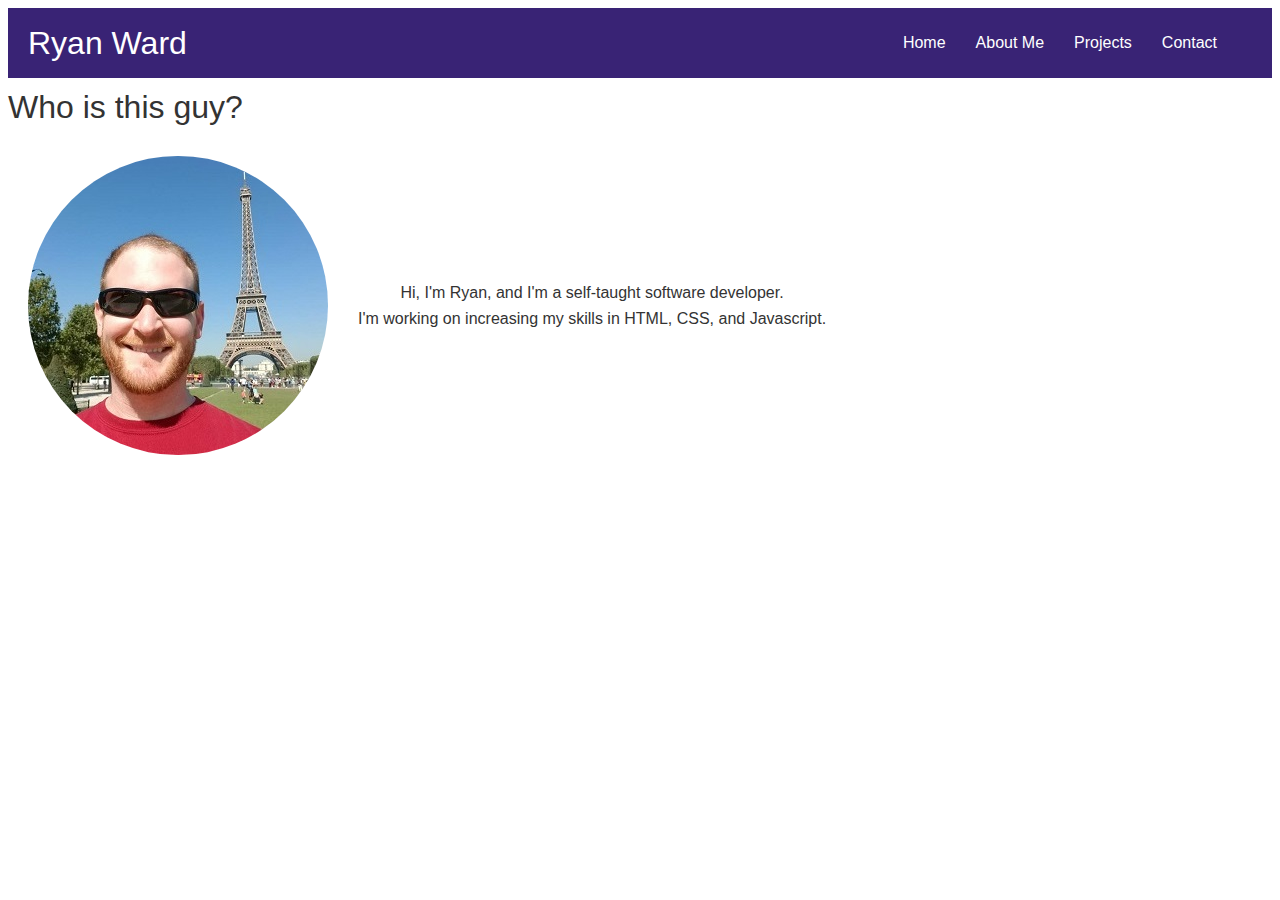
<file: index.html>
<!DOCTYPE html>
<html>
  <head>
    <meta charset="utf-8" />
    <title>My Page</title>
    <link rel="stylesheet" href="css/style.css" />
  </head>
  <body>
    <div id="navbar">
      <h1>Ryan Ward</h1>
      <div id="nav-links">
        <ul>
          <li><a href="index.html">Home</a></li>
          <li><a href="about.html">About Me</a></li>
          <li><a href="projects.html">Projects</a></li>
          <li><a href="contact.html">Contact</a></li>
        </ul>
      </div>
    </div>

    <h1>Who is this guy?</h1>
    <div id="photo">
      <img
        src="images/Ryan.jpg"
        alt="Picutre of Ryan with Eifel Tower in background"
      />
      <p>
        Hi, I'm Ryan, and I'm a self-taught software developer.<br />I'm working
        on increasing my skills in HTML, CSS, and Javascript.
      </p>
    </div>
  </body>
</html>
</file>
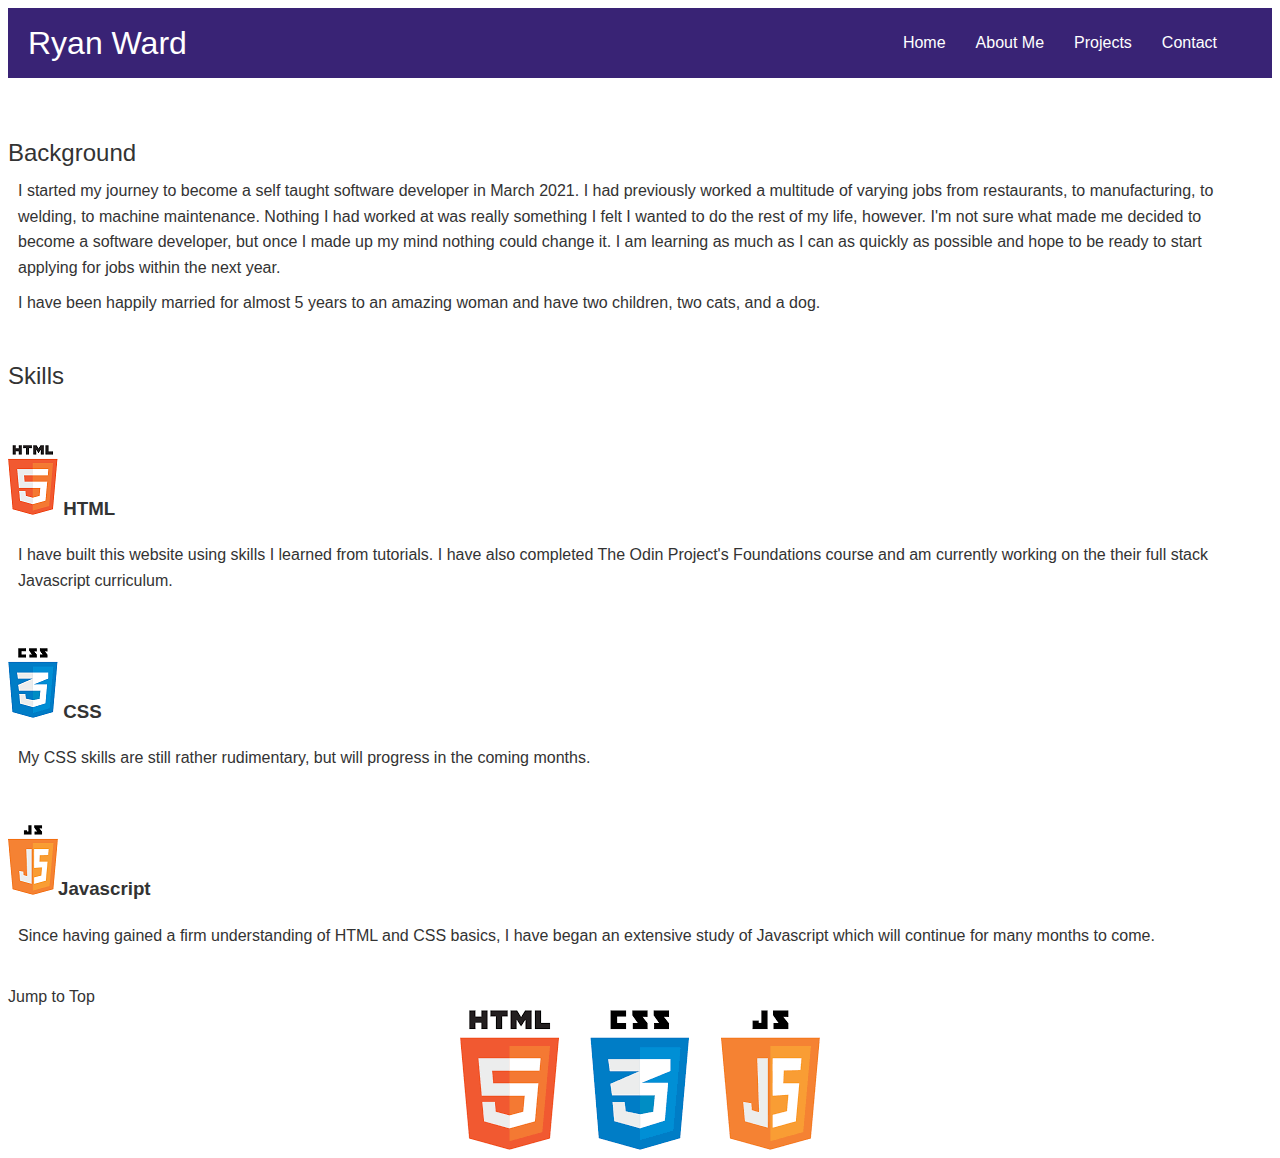
<file: about.html>
<!DOCTYPE html>
<html lang="en" dir="ltr">
  <head>
    <meta charset="utf-8" />
    <link rel="stylesheet" href="css/style.css" />
    <title>About</title>
  </head>
  <body>
    <div id="navbar">
      <h1>Ryan Ward</h1>
      <div id="nav-links">
        <ul>
          <li><a href="index.html">Home</a></li>
          <li><a href="about.html">About Me</a></li>
          <li><a href="projects.html">Projects</a></li>
          <li><a href="contact.html">Contact</a></li>
        </ul>
      </div>
    </div>
    <br />
    <br />
    <div class="myDiv">
      <h2 id="section-background"><strong>Background</strong></h2>
      <p>
        I started my journey to become a self taught software developer in March
        2021. I had previously worked a multitude of varying jobs from
        restaurants, to manufacturing, to welding, to machine maintenance.
        Nothing I had worked at was really something I felt I wanted to do the
        rest of my life, however. I'm not sure what made me decided to become a
        software developer, but once I made up my mind nothing could change it.
        I am learning as much as I can as quickly as possible and hope to be
        ready to start applying for jobs within the next year.
      </p>

      <p>
        I have been happily married for almost 5 years to an amazing woman and
        have two children, two cats, and a dog.
      </p>
    </div>
    <br />
    <h2 id="section-skills">Skills</h2>
    <br />
    <h3><img src="images/html5logo.png" alt="HTML 5 logo" /> HTML</h3>

    <p>
      I have built this website using skills I learned from tutorials. I have
      also completed The Odin Project's Foundations course and am currently
      working on the their full stack Javascript curriculum.
    </p>
    <br />
    <h3>
      <img src="images/css3logo.png" alt="CSS 3 logo" />
      CSS
    </h3>

    <p>
      My CSS skills are still rather rudimentary, but will progress in the
      coming months.
    </p>
    <br />
    <h3><img src="images/jslogo.png" alt="JS logo" />Javascript</h3>
    <p>
      Since having gained a firm understanding of HTML and CSS basics, I have
      began an extensive study of Javascript which will continue for many months
      to come.
    </p>
    <br />
    <a href="#">Jump to Top</a>
    <br />
    <img
      class="tripleImage"
      src="images/triple.png"
      alt="HTML, CSS, and JS logos"
    />
  </body>
</html>
</file>
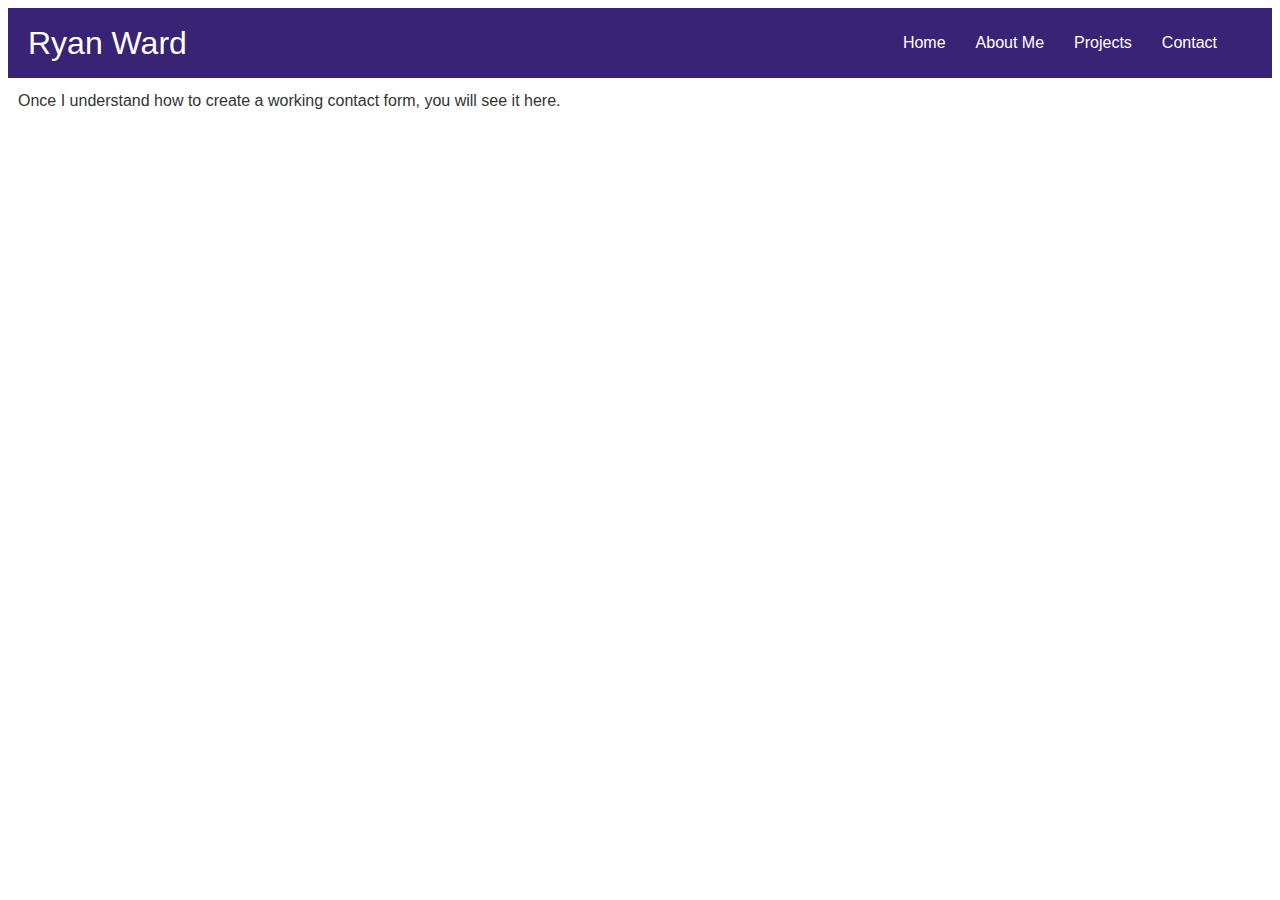
<file: contact.html>
<!DOCTYPE html>
<html lang="en" dir="ltr">
  <head>
    <meta charset="utf-8" />
    <link rel="stylesheet" href="css/style.css" />

    <title>Contact</title>
  </head>
  <body>
    <!-- Navbar -->
    <div id="navbar">
      <h1>Ryan Ward</h1>
      <div id="nav-links">
        <ul>
          <li><a href="index.html">Home</a></li>
          <li><a href="about.html">About Me</a></li>
          <li><a href="projects.html">Projects</a></li>
          <li><a href="contact.html">Contact</a></li>
        </ul>
      </div>
    </div>
    <p>
      Once I understand how to create a working contact form, you will see it
      here.
    </p>
  </body>
</html>
</file>
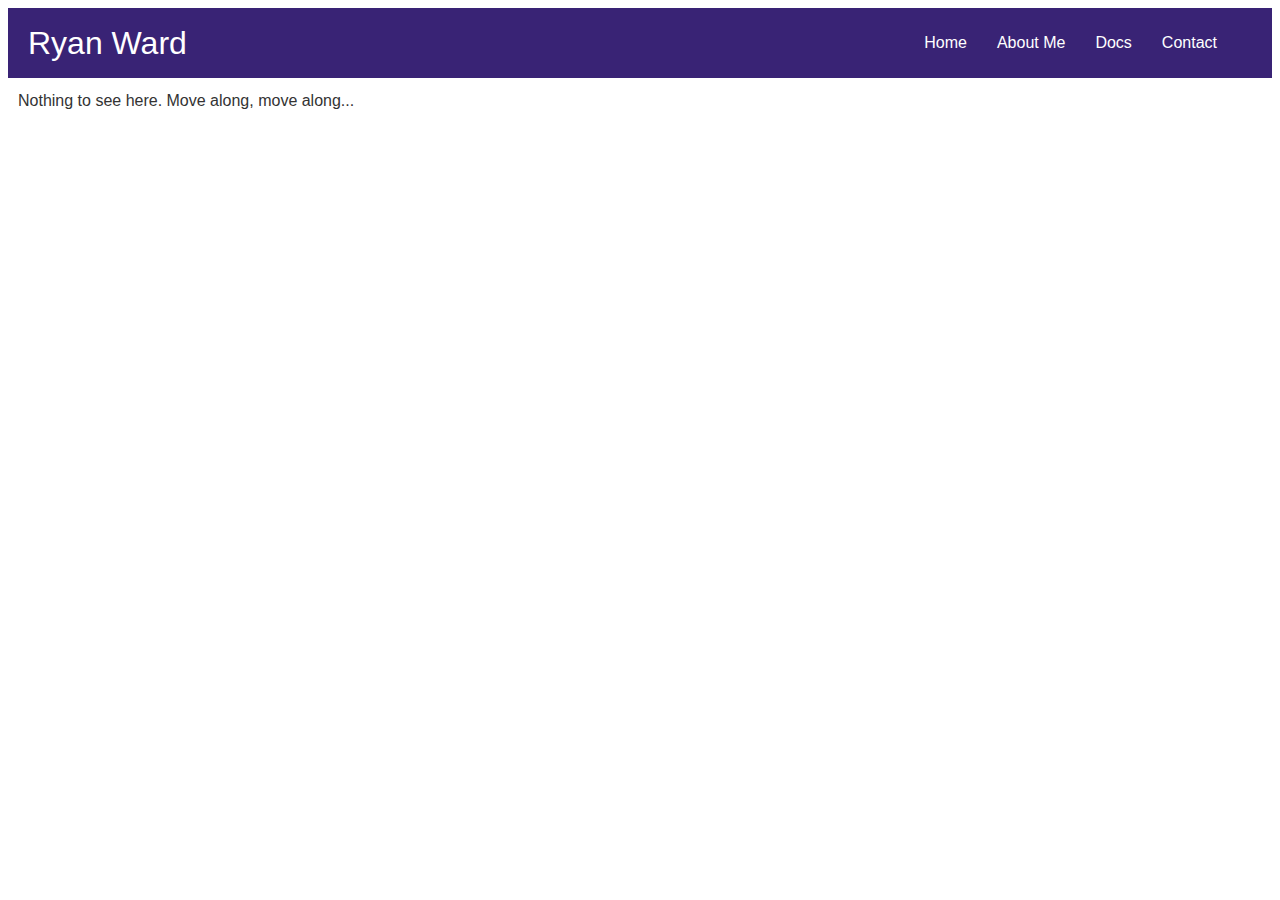
<file: docs.html>
<!DOCTYPE html>
<html lang="en" dir="ltr">
  <head>
    <meta charset="utf-8">
    <link rel="stylesheet" href="css/style.css">

        <title>Documents</title>
  </head>
  <body>
    <div id="navbar">
          <h1>Ryan Ward</h1>
  	  <div id="nav-links">
  	   <ul>
              <li><a href="index.html">Home</a></li>
              <li><a href="about.html">About Me</a></li>
              <li><a href="docs.html">Docs</a></li>
              <li><a href="contact.html">Contact</a></li>
      </ul>
  	 </div>
    </div>

    <p>Nothing to see here. Move along, move along...</p>
</html>
</file>
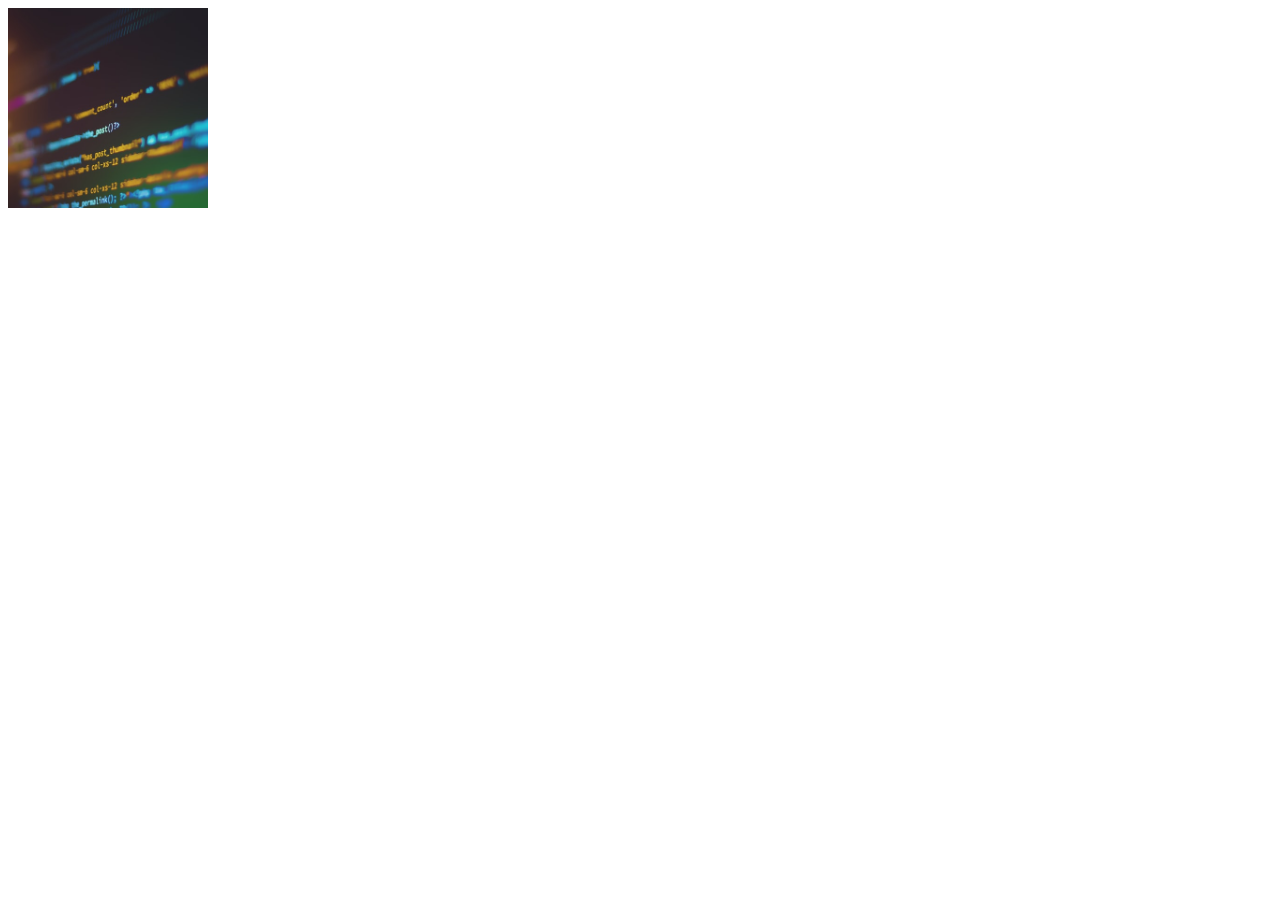
<file: image.html>
<!DOCTYPE html>
<html lang="en" dir="ltr">
  <head>
    <meta charset="utf-8">
    <style media="screen">
      img{
      width: 200px;
      height: 200px;
      object-fit: cover;
      }
    </style>
    <title></title>
  </head>
  <body>
    <img src="images/Coding.jpg" alt="An image of code on a computer screen" </a
    ></>
  </body>
</html>
</file>
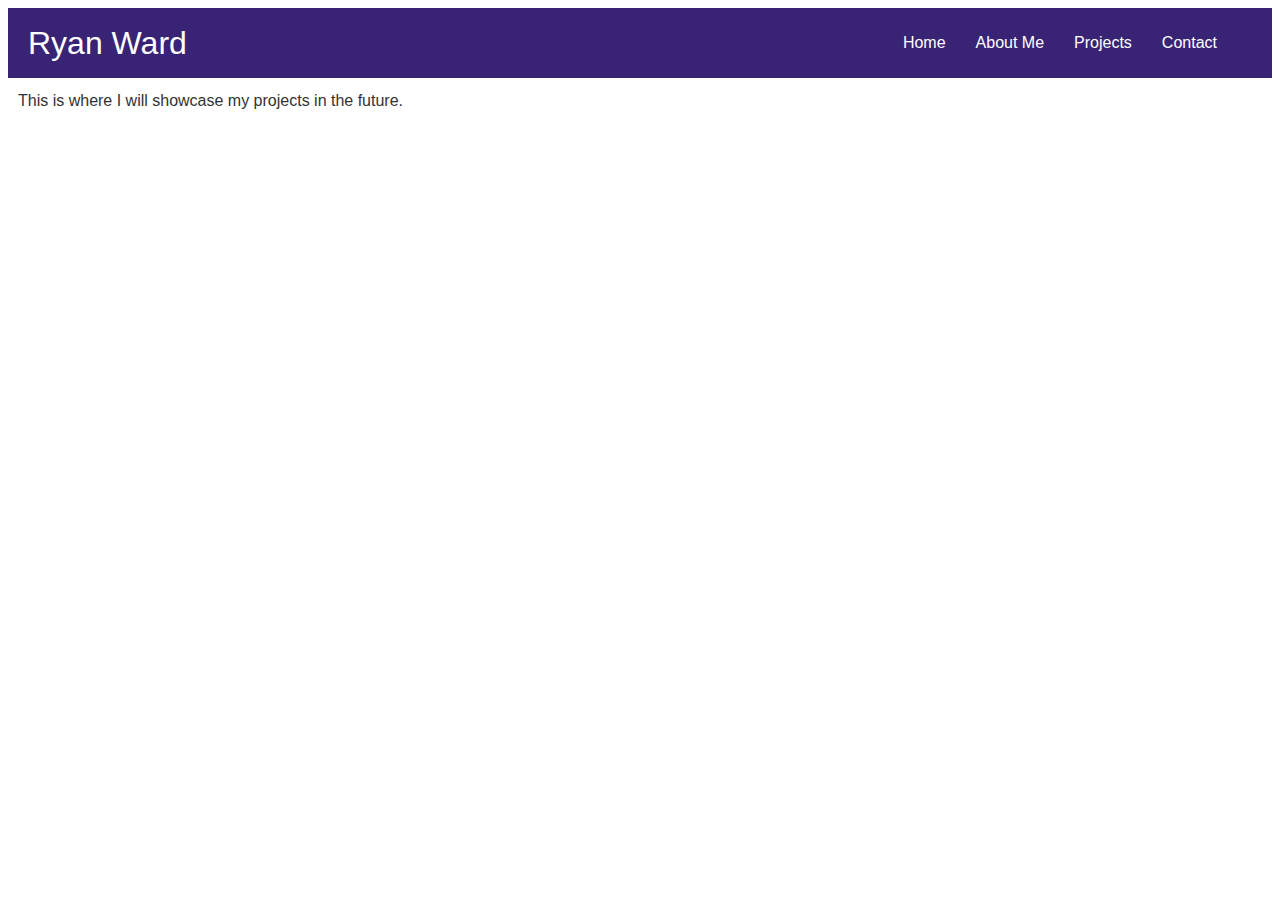
<file: projects.html>
<!DOCTYPE html>
<html lang="en" dir="ltr">
  <head>
    <meta charset="utf-8">
    <link rel="stylesheet" href="css/style.css">

        <title>Projects</title>
  </head>
  <body>
    <div id="navbar">
          <h1>Ryan Ward</h1>
  	  <div id="nav-links">
  	   <ul>
              <li><a href="index.html">Home</a></li>
              <li><a href="about.html">About Me</a></li>
              <li><a href="projects.html">Projects</a></li>
              <li><a href="contact.html">Contact</a></li>
      </ul>
  	 </div>
    </div>

    <p>This is where I will showcase my projects in the future.</p>
</html>
</file>
<file: css/style.css>
body {
  font-family: Lato, sans-serif;
  color: #333;
  line-height: 1.6;
}

a {
    text-decoration: none;
    color: #333
  }

h1, h2 {
    font-weight: 300;
    line-height: 1.2;
    margin: 10px 0;
  }

p {
  margin: 10px;
  }

#navbar {
  background-color: #392375;
  color: #fff;
  height: 70px;
  display: flex;
  align-items: center;
  justify-content: space-between;
}

#navbar h1 {
  padding: 20px;
  display: inline;
}

#nav-links a {
  color: #fff;
  padding: 10px;
  margin: 0 5px;
}

#nav-links ul {
  list-style-type: none;
  display: inline;
}

#nav-links ul li {
  text-align: center;
  float: left;
}

#nav-links a:hover {
  border-bottom: 2px #b5b5b5 solid;
}

#photo {
  display: flex;
  align-items: center;
}

#photo p{
  text-align: center;
}

#photo img {
  border-radius: 150px;
  float: left;
  margin: 20px;
}

.tripleImage {
    display: block;
    margin: auto;

}
</file>
